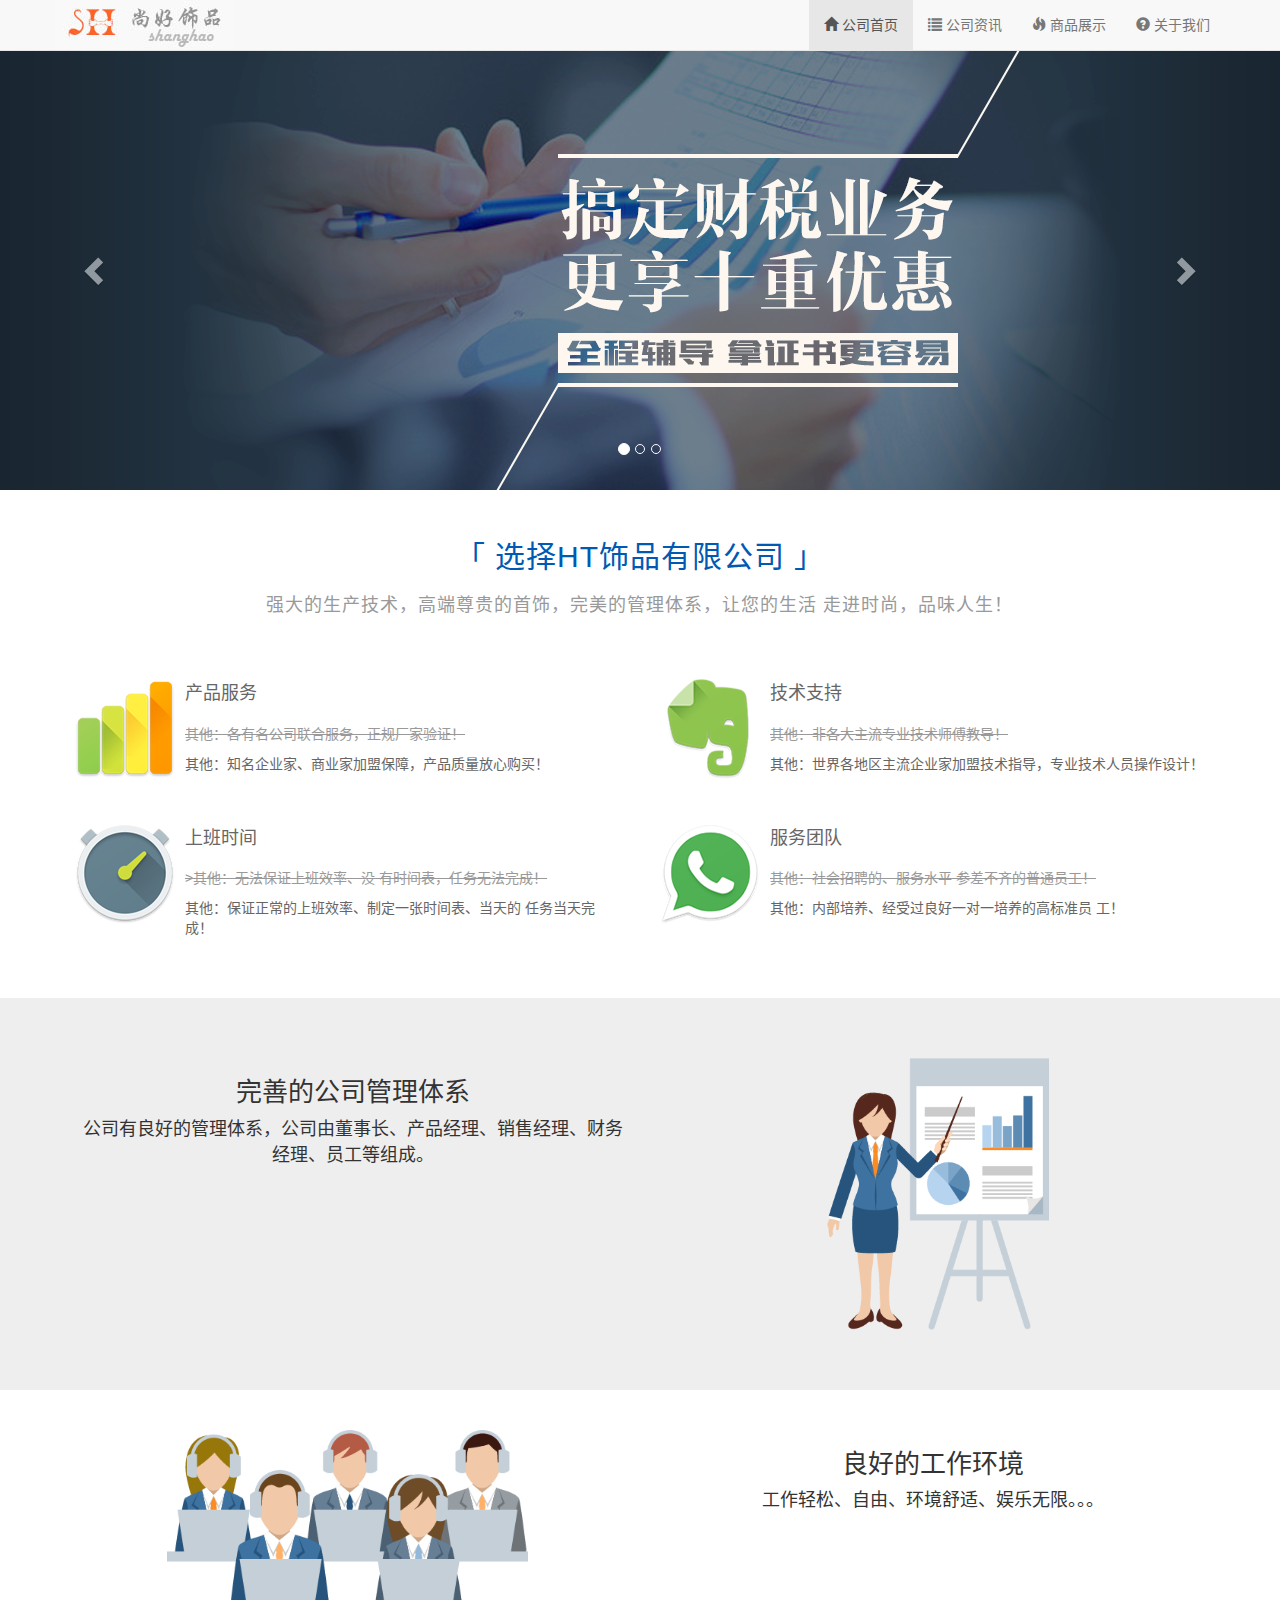
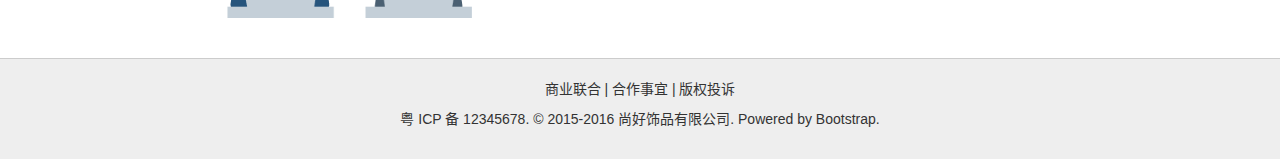
<file: shanghao/index.html>
﻿<!DOCTYPE html>
<html lang="zh-cn">
<head>
	<meta charset="UTF-8">
	<meta name="viewport" content="width=device-width, initial-scale=1,maximum-scale=1, user-scalable=no">
	<title>项目实战</title>
	<link rel="stylesheet" href="css/bootstrap.min.css">
	<link rel="stylesheet" href="css/style.css">
</head>
<body>
	
<nav class="navbar navbar-default navbar-fixed-top">
	<div class="container">
		<div class="navbar-header">
			<a href="#" class="navbar-brand logo"><img src="img/logo.jpg" alt="尚好饰品有限公司"></a>
			<button type="button" class="navbar-toggle" data-toggle="collapse" data-target="#navbar-collapse">
				<span class="icon-bar"></span>
				<span class="icon-bar"></span>
				<span class="icon-bar"></span>
			</button>
		</div>
		<div class="collapse navbar-collapse" id="navbar-collapse">
			<ul class="nav navbar-nav navbar-right">
				<li class="active"><a href="index.html"><span class="glyphicon glyphicon-home"></span> 公司首页</a></li>
				<li><a href="information.html"><span class="glyphicon glyphicon-list"></span> 公司资讯</a></li>
				<li><a href="case.html"><span class="glyphicon glyphicon-fire"></span> 商品展示</a></li>
				<li><a href="about.html"><span class="glyphicon glyphicon-question-sign"></span> 关于我们</a></li>
			</ul>	
		</div>
	</div>
</nav>

<div id="myCarousel" class="carousel slide">
	<ol class="carousel-indicators">
		<li data-target="#myCarousel" data-slide-to="0" class="active"></li>
		<li data-target="#myCarousel" data-slide-to="1"></li>
		<li data-target="#myCarousel" data-slide-to="2"></li>
	</ol>
	<div class="carousel-inner">
		<div class="item active" style="background:#223240">
			<img src="img/slide1.png" alt="第一张">
		</div>
		<div class="item" style="background:#F5E4DC;">
			<img src="img/slide2.png" alt="第二张">
		</div>
		<div class="item" style="background:#DE2A2D;">
			<img src="img/slide3.png" alt="第三张">
		</div>
		<!-- <div style="background:#ccc;">
			<img src="img/slide.png" alt="第三张">
		</div> -->

	</div>
	<a href="#myCarousel" data-slide="prev" class="carousel-control left">
		<span class="glyphicon glyphicon-chevron-left"></span>
	</a>
	<a href="#myCarousel" data-slide="next" class="carousel-control right">
		<span class="glyphicon glyphicon-chevron-right"></span>
	</a>
</div>

<div class="tab1">
	<div class="container">
		<h2 class="tab-h2">「 选择HT饰品有限公司 」</h2>
		<p class="tab-p">强大的生产技术，高端尊贵的首饰，完美的管理体系，让您的生活 走进时尚，品味人生！</p>
		<div class="row">
			<div class="col-md-6 col">
				<div class="media">
					<div class="media-left media-top">
						<a href="#">
							<img  class="media-object" src="img/tab1-1.png" alt="">
						</a>
					</div>
					<div class="media-body">
						<h4 class="media-heading">产品服务</h4>
						<p class="text-muted">其他：各有名公司联合服务，正规厂家验证！</p> 
						<p>其他：知名企业家、商业家加盟保障，产品质量放心购买！</p>
					</div>
				</div>
			</div>
			<div class="col-md-6 col">
				<div class="media">
					<div class="media-left">
						<a href="#">
							<img class="media-object" src="img/tab1-2.png" alt="">
						</a>
					</div>
					<div class="media-body">
						<h4 class="media-heading">技术支持</h4>
						<p class="text-muted">其他：非各大主流专业技术师傅教导！</p> 
						<p>其他：世界各地区主流企业家加盟技术指导，专业技术人员操作设计！</p>
					</div>
				</div>
			</div>
			<div class="col-md-6 col">
				<div class="media">
					<div class="media-left">
						<a href="#">
							<img  class="media-object" src="img/tab1-3.png" alt="">
						</a>
					</div>
					<div class="media-body">
						<h4 class="media-heading">上班时间</h4>
						<p class="text-muted">>其他：无法保证上班效率、没 有时间表，任务无法完成！</p> 
						<p>其他：保证正常的上班效率、制定一张时间表、当天的
任务当天完成！</p>
					</div>
				</div>
			</div>
			<div class="col-md-6 col">
				<div class="media">
					<div class="media-left">
						<a href="#">
							<img  class="media-object" src="img/tab1-4.png" alt="">
						</a>
					</div>
					<div class="media-body">
						<h4 class="media-heading">服务团队</h4>
						<p class="text-muted">其他：社会招聘的、服务水平
参差不齐的普通员工！</p>
						<p>其他：内部培养、经受过良好一对一培养的高标准员
工！</p>
					</div>
				</div>
			</div>
		</div>
	</div>
</div>

<div class="tab2">
	<div class="container">
		<div class="row">
			<div class="col-md-6 col-sm-6 tab2-img">
				<img src="img/tab2.png" class="auto img-responsive center-block" alt="">
			</div>
			<div class="text col-md-6 col-sm-6 tab2-text">
				<h3>完善的公司管理体系</h3> 
				<p>公司有良好的管理体系，公司由董事长、产品经理、销售经理、财务经理、员工等组成。</p> 
			</div>
		</div>
	</div>
</div>
<div class="tab3">
	<div class="container">
		<div class="row">
			<div class="col-md-6 col-sm-6">
				<img src="img/tab3.png" class="auto img-responsive center-block" alt="">
			</div>
			<div class="text col-md-6 col-sm-6">
				<h3>良好的工作环境</h3> 
				<p>工作轻松、自由、环境舒适、娱乐无限。。。</p>
			</div>
		</div>
	</div>
</div>

<footer id="footer">
	<div class="container">
		<p>商业联合 | 合作事宜 | 版权投诉</p> 
		<p>粤 ICP 备 12345678. © 2015-2016 尚好饰品有限公司. Powered by Bootstrap.</p> 
	</div>
</footer>


<script src="js/jquery.min.js"></script>
<script src="js/bootstrap.min.js"></script>
<script type="text/javascript">
$(function () {

	//轮播自动播放
	$('#myCarousel').carousel({
		//自动4秒播放
		interval : 4000,
	});

	//设置垂直居中,谷歌浏览器加载图片的顺序问题，导致高度无法获取
	$('.carousel-control').css('line-height', $('.carousel-inner img').height() + 'px');
	$(window).resize(function () {
		var $height = $('.carousel-inner img').eq(0).height() || 
					  $('.carousel-inner img').eq(1).height() || 
					  $('.carousel-inner img').eq(2).height();
		$('.carousel-control').css('line-height', $height + 'px');
	});

	//设置文字垂直居中
	$('.text').eq(0).css('margin-top',($('.auto').eq(0).height() - $('text').eq(0).height()) / 2 +'px');
	$(window).resize(function() { 
		$('.text').eq(0).css('margin-top', ($('.auto').eq(0).height() $('.text').eq(0).height()) / 2 + 'px'); 
	});

	$('.text').eq(1).css('margin-top', ($('.auto').eq(1).height() $('.text').eq(1).height()) / 2 + 'px'); 
	$(window).resize(function() { 
		$('.text').eq(1).css('margin-top', ($('.auto').eq(1).height() $('.text').eq(1).height()) / 2 + 'px'); 
	});

});
</script>
</body>
</html>
</file>
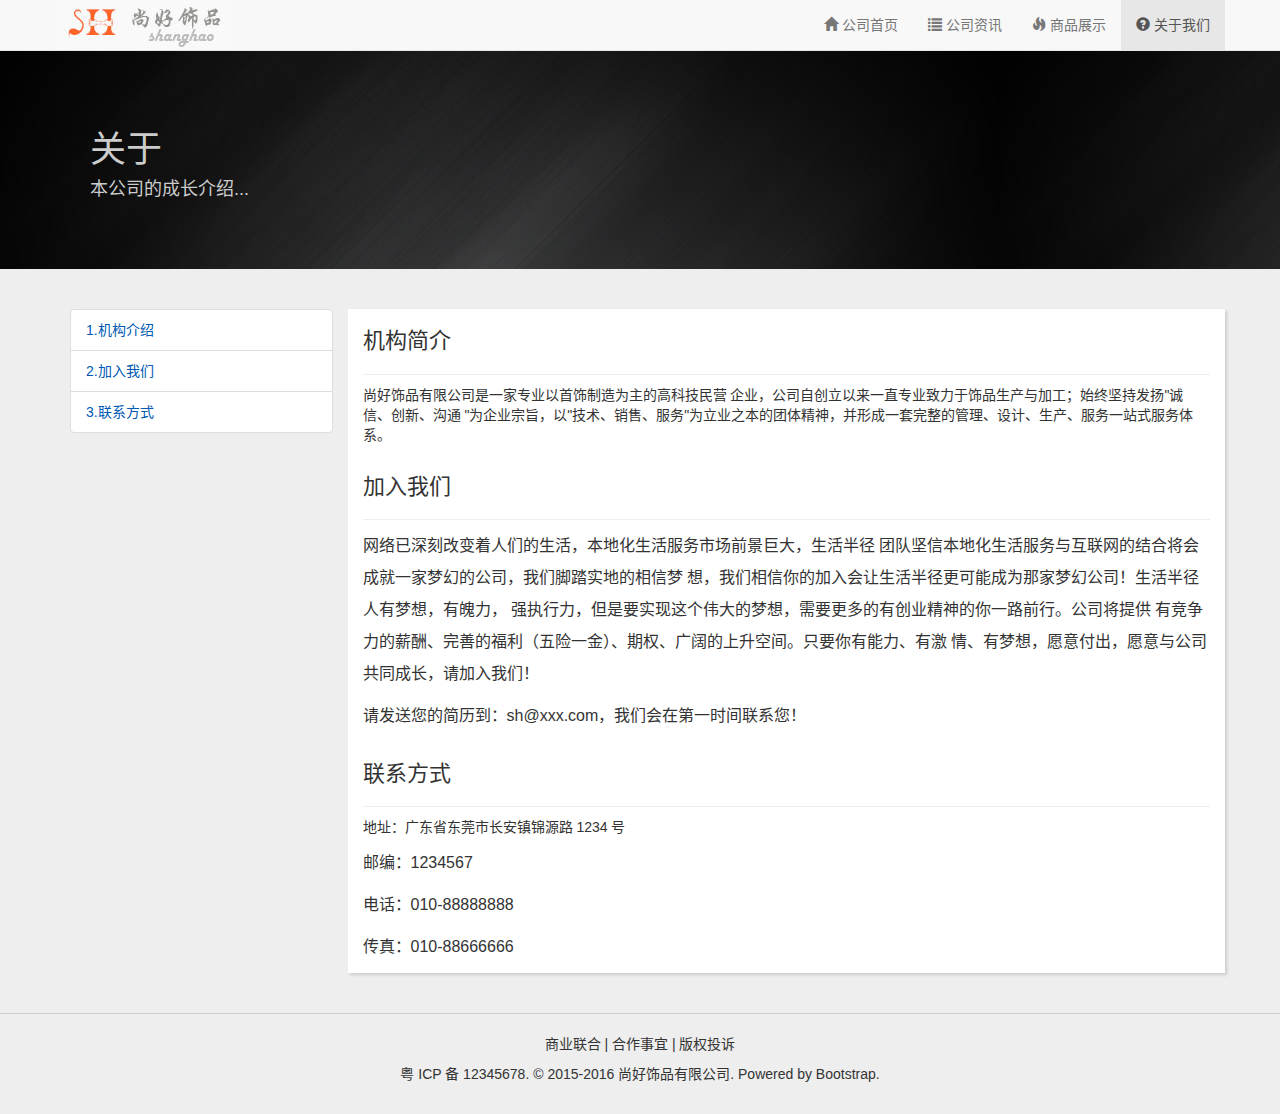
<file: shanghao/about.html>
<!DOCTYPE html>
<html lang="zh-cn">
<head>
	<meta charset="UTF-8">
	<meta name="viewport" content="width=device-width, initial-scale=1,maximum-scale=1, user-scalable=no">
	<title>项目实战</title>
	<link rel="stylesheet" href="css/bootstrap.min.css">
	<link rel="stylesheet" href="css/style.css">
</head>
<body>


<nav class="navbar navbar-default navbar-fixed-top">
	<div class="container">
		<div class="navbar-header">
			<a href="#" class="navbar-brand logo"><img src="img/logo.jpg" alt="尚好饰品有限公司"></a>
			<button type="button" class="navbar-toggle" data-toggle="collapse" data-target="#navbar-collapse">
				<span class="icon-bar"></span>
				<span class="icon-bar"></span>
				<span class="icon-bar"></span>
			</button>
		</div>
		<div class="collapse navbar-collapse" id="navbar-collapse">
			<ul class="nav navbar-nav navbar-right">
				<li><a href="index.html"><span class="glyphicon glyphicon-home"></span> 公司首页</a></li>
				<li><a href="information.html"><span class="glyphicon glyphicon-list"></span> 公司资讯</a></li>
				<li><a href="case.html"><span class="glyphicon glyphicon-fire"></span> 商品展示</a></li>
				<li class="active"><a href="about.html"><span class="glyphicon glyphicon-question-sign"></span> 关于我们</a></li>
			</ul>	
		</div>
	</div>
</nav>

<div class="jumbotron">
	<div class="container">
		<hgroup>
			<h1>关于</h1>
			<h4>本公司的成长介绍...</h4>
		</hgroup>
	</div>
</div>

<div id="about">
	<div class="container">
		<div class="row">
			<div class="col-md-3 hidden-sm hidden-xs">
				<div class="list-group">
					<a class="list-group-item" href="#1">1.机构介绍</a>
					<a class="list-group-item" href="#2">2.加入我们</a>
					<a class="list-group-item" href="#3">3.联系方式</a>
				</div>
			</div>
			<div class="col-md-9 about">
				<a name="1"></a>
				<h3>机构简介</h3
				<p>尚好饰品有限公司是一家专业以首饰制造为主的高科技民营 企业，公司自创立以来一直专业致力于饰品生产与加工；始终坚持发扬"诚信、创新、沟通 "为企业宗旨，以"技术、销售、服务"为立业之本的团体精神，并形成一套完整的管理、设计、生产、服务一站式服务体系。</p>
				<a name="2"></a>
				<h3>加入我们</h3>
				<p>网络已深刻改变着人们的生活，本地化生活服务市场前景巨大，生活半径 团队坚信本地化生活服务与互联网的结合将会成就一家梦幻的公司，我们脚踏实地的相信梦 想，我们相信你的加入会让生活半径更可能成为那家梦幻公司！生活半径人有梦想，有魄力， 强执行力，但是要实现这个伟大的梦想，需要更多的有创业精神的你一路前行。公司将提供 有竞争力的薪酬、完善的福利（五险一金）、期权、广阔的上升空间。只要你有能力、有激 情、有梦想，愿意付出，愿意与公司共同成长，请加入我们！</p>
				<p>请发送您的简历到：sh@xxx.com，我们会在第一时间联系您！</p>
				<a name="3"></a>
				<h3>联系方式</h3
				<p>地址：广东省东莞市长安镇锦源路 1234 号</p> 
				<p>邮编：1234567</p> 
				<p>电话：010-88888888</p> 
				<p>传真：010-88666666</p>
			</div>
		</div>
	</div>
</div>

<footer id="footer">
	<div class="container">
		<p>商业联合 | 合作事宜 | 版权投诉</p> 
		<p>粤 ICP 备 12345678. © 2015-2016 尚好饰品有限公司. Powered by Bootstrap.</p> 
	</div>
</footer>


<script src="js/jquery.min.js"></script>
<script src="js/bootstrap.min.js"></script>
<script type="text/javascript">

</script>
</body>
</html>
</file>
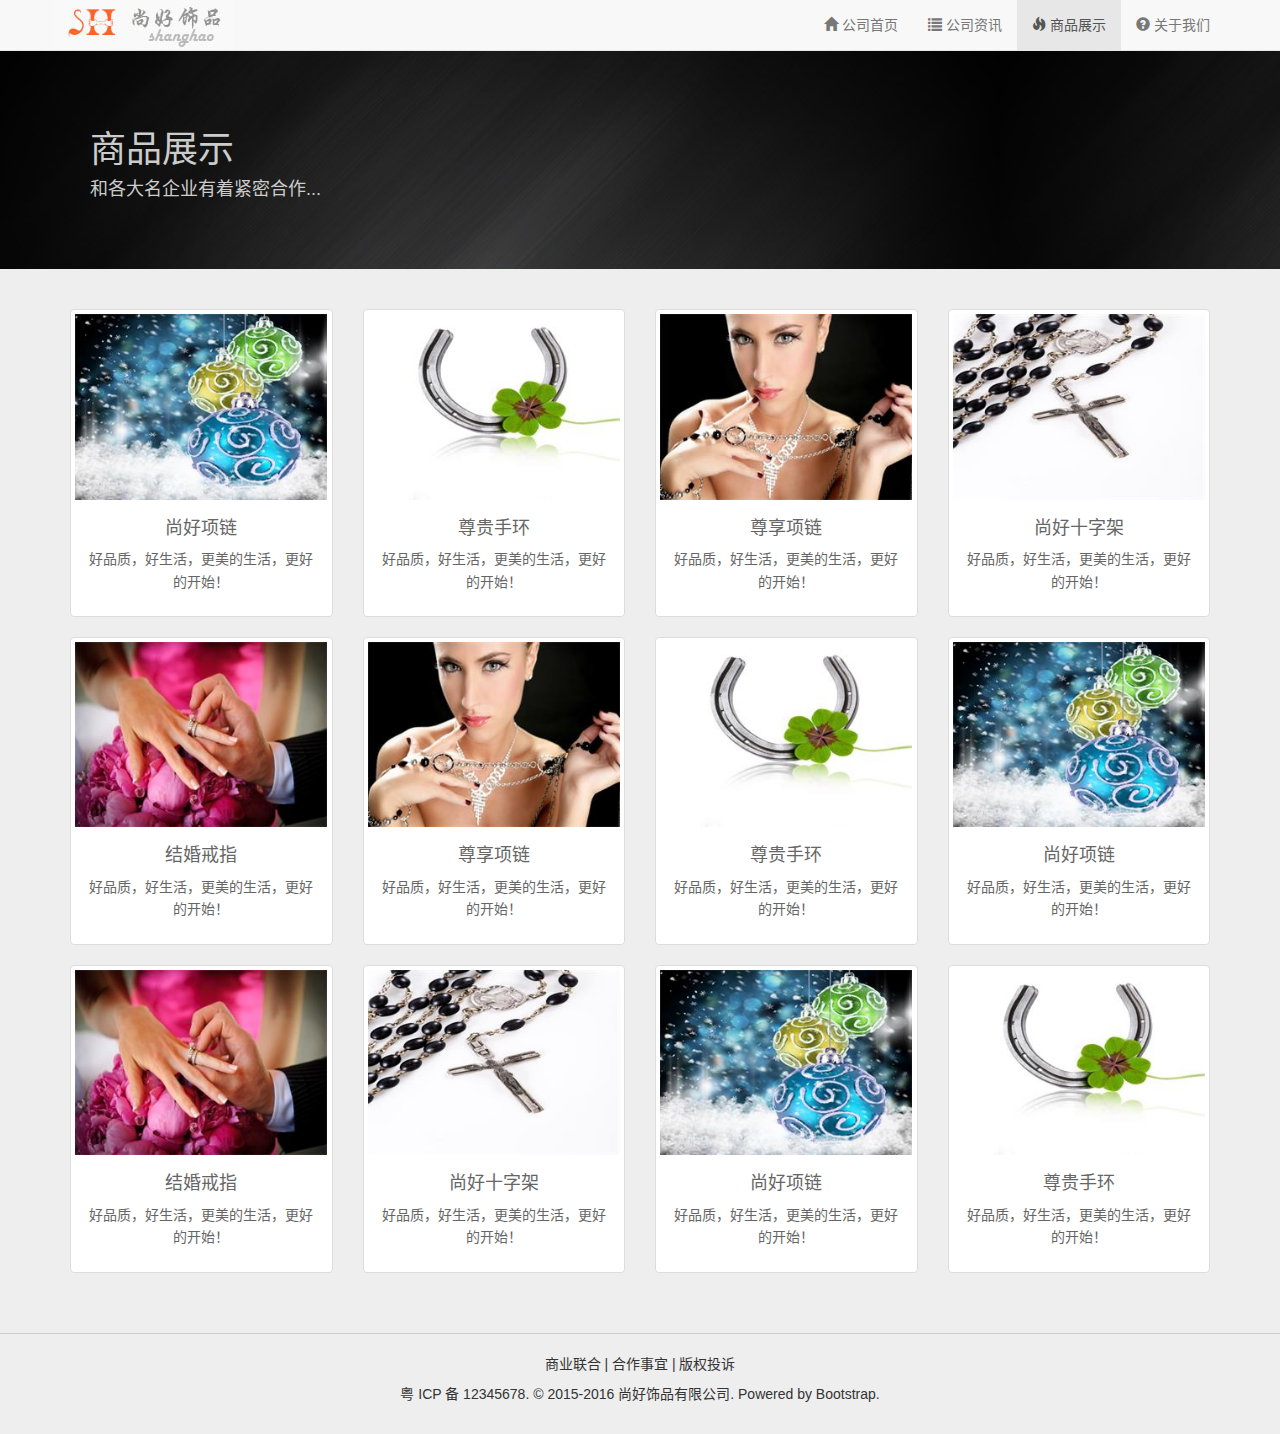
<file: shanghao/case.html>
<!DOCTYPE html>
<html lang="zh-cn">
<head>
	<meta charset="UTF-8">
	<meta name="viewport" content="width=device-width, initial-scale=1,maximum-scale=1, user-scalable=no">
	<title>项目实战</title>
	<link rel="stylesheet" href="css/bootstrap.min.css">
	<link rel="stylesheet" href="css/style.css">
</head>
<body>


<nav class="navbar navbar-default navbar-fixed-top">
	<div class="container">
		<div class="navbar-header">
			<a href="#" class="navbar-brand logo"><img src="img/logo.jpg" alt="尚好饰品有限公司"></a>
			<button type="button" class="navbar-toggle" data-toggle="collapse" data-target="#navbar-collapse">
				<span class="icon-bar"></span>
				<span class="icon-bar"></span>
				<span class="icon-bar"></span>
			</button>
		</div>
		<div class="collapse navbar-collapse" id="navbar-collapse">
			<ul class="nav navbar-nav navbar-right">
				<li><a href="index.html"><span class="glyphicon glyphicon-home"></span> 公司首页</a></li>
				<li><a href="information.html"><span class="glyphicon glyphicon-list"></span> 公司资讯</a></li>
				<li class="active"><a href="case.html"><span class="glyphicon glyphicon-fire"></span> 商品展示</a></li>
				<li><a href="about.html"><span class="glyphicon glyphicon-question-sign"></span> 关于我们</a></li>
			</ul>	
		</div>
	</div>
</nav>

<div class="jumbotron">
	<div class="container">
		<hgroup>
			<h1>商品展示</h1>
			<h4>和各大名企业有着紧密合作...</h4>
		</hgroup>
	</div>
</div>

<div id="case">
	<div class="container">
		<div class="row">
			<div class="col-lg-3 col-md-4 col-sm-6 col-xs-12">
				<div class="thumbnail">
					<img src="img/01a.jpg" alt="">
					<div class="caption">
						<h4>尚好项链</h4>
						<p>好品质，好生活，更美的生活，更好的开始！</p>
					</div>
				</div>
			</div>
			<div class="col-lg-3 col-md-4 col-sm-6 col-xs-12">
				<div class="thumbnail">
					<img src="img/02a.jpg" alt="">
					<div class="caption">
						<h4>尊贵手环</h4>
						<p>好品质，好生活，更美的生活，更好的开始！</p>
					</div>
				</div>
			</div>
			<div class="col-lg-3 col-md-4 col-sm-6 col-xs-12">
				<div class="thumbnail">
					<img src="img/03a.jpg" alt="">
					<div class="caption">
						<h4>尊享项链</h4>
						<p>好品质，好生活，更美的生活，更好的开始！</p>
					</div>
				</div>
			</div>
			<div class="col-lg-3 col-md-4 col-sm-6 col-xs-12">
				<div class="thumbnail">
					<img src="img/04a.jpg" alt="">
					<div class="caption">
						<h4>尚好十字架</h4>
						<p>好品质，好生活，更美的生活，更好的开始！</p>
					</div>
				</div>
			</div>
			<div class="col-lg-3 col-md-4 col-sm-6 col-xs-12">
				<div class="thumbnail">
					<img src="img/05a.jpg" alt="">
					<div class="caption">
						<h4>结婚戒指</h4>
						<p>好品质，好生活，更美的生活，更好的开始！</p>
					</div>
				</div>
			</div>
			<div class="col-lg-3 col-md-4 col-sm-6 col-xs-12">
				<div class="thumbnail">
					<img src="img/03a.jpg" alt="">
					<div class="caption">
						<h4>尊享项链</h4>
						<p>好品质，好生活，更美的生活，更好的开始！</p>
					</div>
				</div>
			</div>
			<div class="col-lg-3 col-md-4 col-sm-6 col-xs-12">
				<div class="thumbnail">
					<img src="img/02a.jpg" alt="">
					<div class="caption">
						<h4>尊贵手环</h4>
						<p>好品质，好生活，更美的生活，更好的开始！</p>
					</div>
				</div>
			</div>
			<div class="col-lg-3 col-md-4 col-sm-6 col-xs-12">
				<div class="thumbnail">
					<img src="img/01a.jpg" alt="">
					<div class="caption">
						<h4>尚好项链</h4>
						<p>好品质，好生活，更美的生活，更好的开始！</p>
					</div>
				</div>
			</div>
				<div class="col-lg-3 col-md-4 col-sm-6 col-xs-12">
				<div class="thumbnail">
					<img src="img/05a.jpg" alt="">
					<div class="caption">
						<h4>结婚戒指</h4>
						<p>好品质，好生活，更美的生活，更好的开始！</p>
					</div>
				</div>
			</div>
			<div class="col-lg-3 col-md-4 col-sm-6 col-xs-12">
				<div class="thumbnail">
					<img src="img/04a.jpg" alt="">
					<div class="caption">
						<h4>尚好十字架</h4>
						<p>好品质，好生活，更美的生活，更好的开始！</p>
					</div>
				</div>
			</div>
			<div class="col-lg-3 col-md-4 col-sm-6 col-xs-12">
				<div class="thumbnail">
					<img src="img/01a.jpg" alt="">
					<div class="caption">
						<h4>尚好项链</h4>
						<p>好品质，好生活，更美的生活，更好的开始！</p>
					</div>
				</div>
			</div>
			<div class="col-lg-3 col-md-4 col-sm-6 col-xs-12">
				<div class="thumbnail">
					<img src="img/02a.jpg" alt="">
					<div class="caption">
						<h4>尊贵手环</h4>
						<p>好品质，好生活，更美的生活，更好的开始！</p>
					</div>
				</div>
			</div>
			
		</div>
	</div>
</div>

<footer id="footer">
	<div class="container">
		<p>商业联合 | 合作事宜 | 版权投诉</p> 
		<p>粤 ICP 备 12345678. © 2015-2016 尚好饰品有限公司. Powered by Bootstrap.</p> 
	</div>
</footer>


<script src="js/jquery.min.js"></script>
<script src="js/bootstrap.min.js"></script>
<script type="text/javascript">

</script>
</body>
</html>
</file>
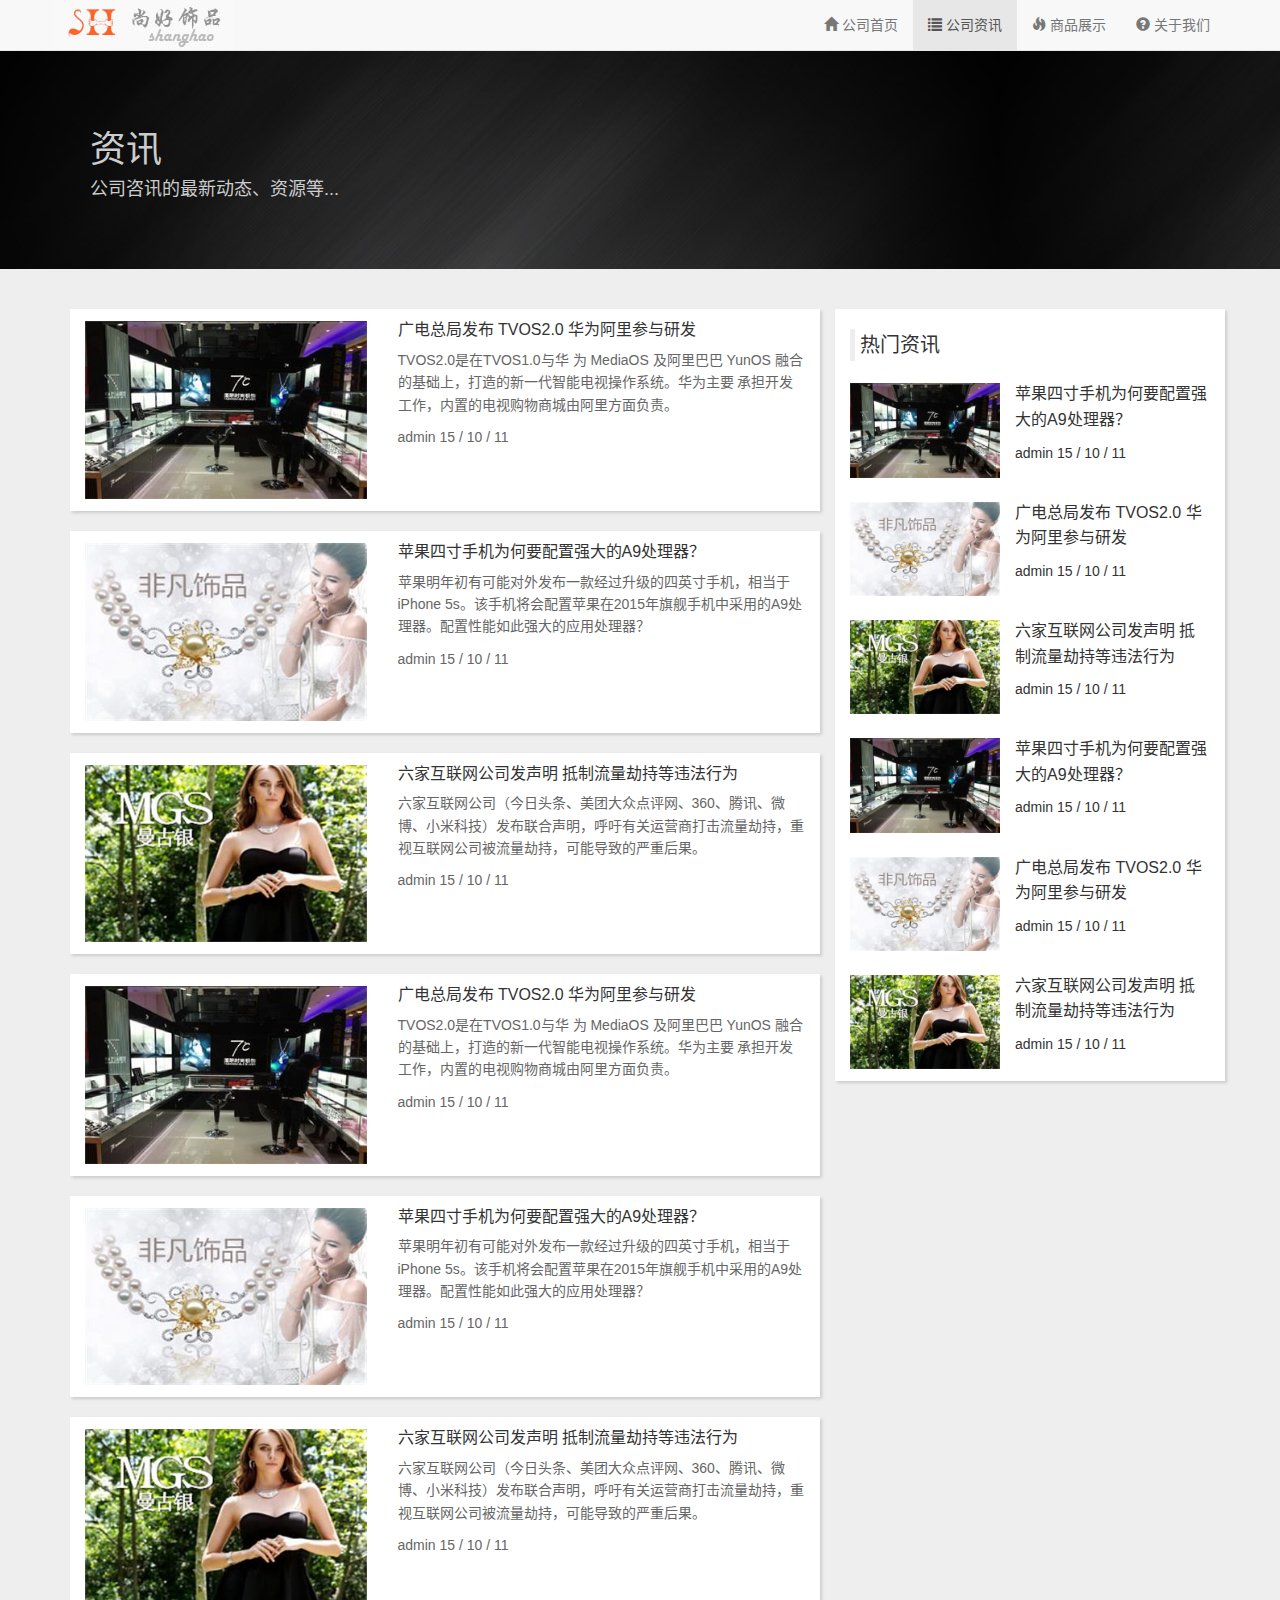
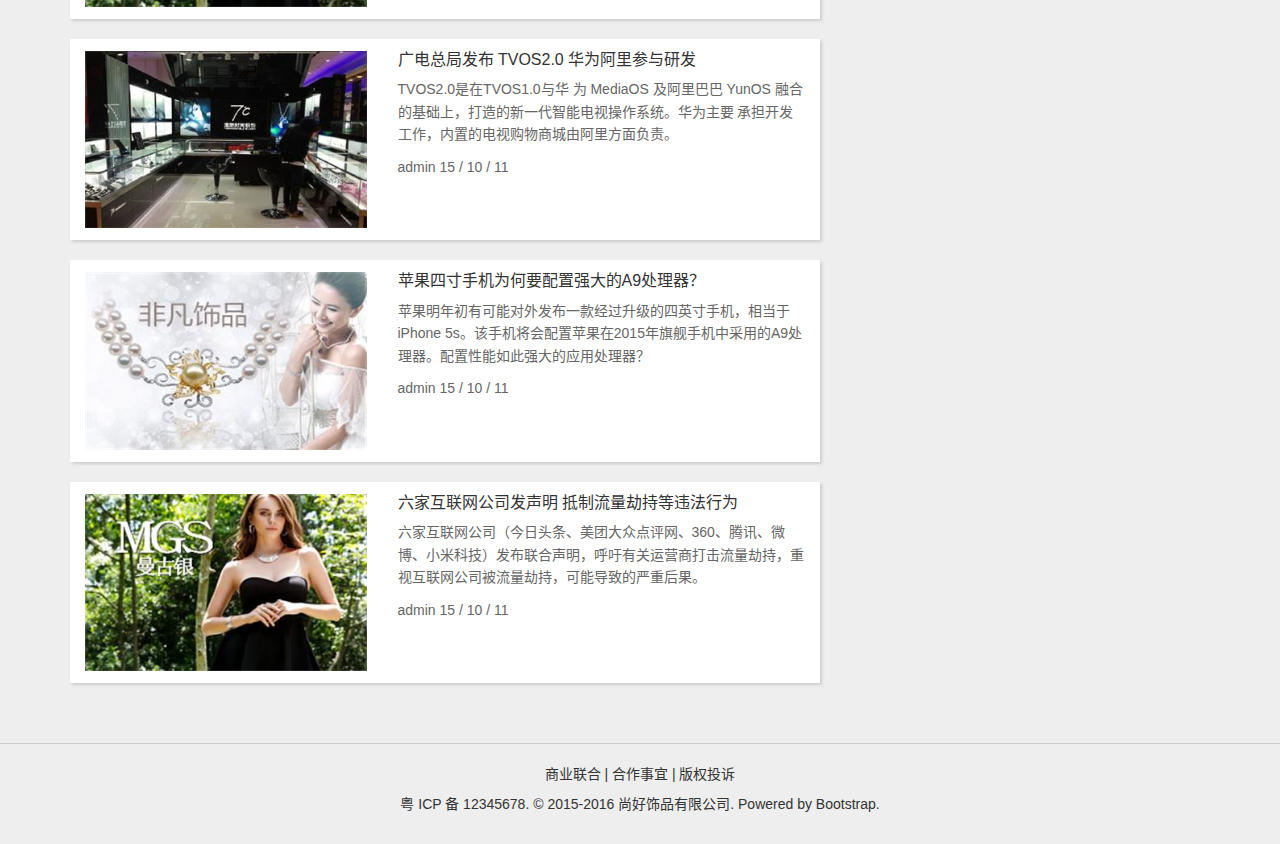
<file: shanghao/information.html>
<!DOCTYPE html>
<html lang="zh-cn">
<head>
	<meta charset="UTF-8">
	<meta name="viewport" content="width=device-width, initial-scale=1,maximum-scale=1, user-scalable=no">
	<title>项目实战</title>
	<link rel="stylesheet" href="css/bootstrap.min.css">
	<link rel="stylesheet" href="css/style.css">
</head>
<body>


<nav class="navbar navbar-default navbar-fixed-top">
	<div class="container">
		<div class="navbar-header">
			<a href="#" class="navbar-brand logo"><img src="img/logo.jpg" alt="尚好饰品有限公司"></a>
			<button type="button" class="navbar-toggle" data-toggle="collapse" data-target="#navbar-collapse">
				<span class="icon-bar"></span>
				<span class="icon-bar"></span>
				<span class="icon-bar"></span>
			</button>
		</div>
		<div class="collapse navbar-collapse" id="navbar-collapse">
			<ul class="nav navbar-nav navbar-right">
				<li><a href="index.html"><span class="glyphicon glyphicon-home"></span> 公司首页</a></li>
				<li class="active"><a href="information.html"><span class="glyphicon glyphicon-list"></span> 公司资讯</a></li>
				<li><a href="case.html"><span class="glyphicon glyphicon-fire"></span> 商品展示</a></li>
				<li><a href="about.html"><span class="glyphicon glyphicon-question-sign"></span> 关于我们</a></li>
			</ul>	
		</div>
	</div>
</nav>

<div class="jumbotron">
	<div class="container">
		<hgroup>
			<h1>资讯</h1>
			<h4>公司咨讯的最新动态、资源等...</h4>
		</hgroup>
	</div>
</div>

<div id="information">
	<div class="container">
		<div class="row">
			<div class="col-md-8 info-left">
				<div class="container-fluid" style="padding:0;">
					<div class="row info-content">
						<div class="col-md-5 col-sm-5 col-xs-5">
							<img src="img/info1.jpg" class="img-responsive" alt="">
						</div>
						<div class="col-md-7 col-sm-7 col-xs-7">
							<h4>广电总局发布 TVOS2.0 华为阿里参与研发</h4> 
							<p class="hidden-xs">TVOS2.0是在TVOS1.0与华 为 MediaOS 及阿里巴巴 YunOS 融合的基础上，打造的新一代智能电视操作系统。华为主要 承担开发工作，内置的电视购物商城由阿里方面负责。</p> 
							<p>admin 15 / 10 / 11</p>
						</div>
					</div>
					<div class="row info-content">
						<div class="col-md-5 col-sm-5 col-xs-5">
							<img src="img/info2.jpg" class="img-responsive" alt="">
						</div>
						<div class="col-md-7 col-sm-7 col-xs-7">
							<h4>苹果四寸手机为何要配置强大的A9处理器？</h4>
							<p class="hidden-xs">苹果明年初有可能对外发布一款经过升级的四英寸手机，相当于iPhone 5s。该手机将会配置苹果在2015年旗舰手机中采用的A9处理器。配置性能如此强大的应用处理器？</p>
							<p>admin 15 / 10 / 11</p>
						</div>
					</div>
					<div class="row info-content">
						<div class="col-md-5 col-sm-5 col-xs-5">
							<img src="img/info3.jpg" class="img-responsive" alt="">
						</div>
						<div class="col-md-7 col-sm-7 col-xs-7">
							<h4>六家互联网公司发声明 抵制流量劫持等违法行为</h4>
							<p class="hidden-xs">六家互联网公司（今日头条、美团大众点评网、360、腾讯、微博、小米科技）发布联合声明，呼吁有关运营商打击流量劫持，重视互联网公司被流量劫持，可能导致的严重后果。</p>
							<p>admin 15 / 10 / 11</p>
						</div>
					</div>
					<div class="row info-content">
						<div class="col-md-5 col-sm-5 col-xs-5">
							<img src="img/info1.jpg" class="img-responsive" alt="">
						</div>
						<div class="col-md-7 col-sm-7 col-xs-7">
							<h4>广电总局发布 TVOS2.0 华为阿里参与研发</h4> 
							<p class="hidden-xs">TVOS2.0是在TVOS1.0与华 为 MediaOS 及阿里巴巴 YunOS 融合的基础上，打造的新一代智能电视操作系统。华为主要 承担开发工作，内置的电视购物商城由阿里方面负责。</p> 
							<p>admin 15 / 10 / 11</p>
						</div>
					</div>
					<div class="row info-content">
						<div class="col-md-5 col-sm-5 col-xs-5">
							<img src="img/info2.jpg" class="img-responsive" alt="">
						</div>
						<div class="col-md-7 col-sm-7 col-xs-7">
							<h4>苹果四寸手机为何要配置强大的A9处理器？</h4>
							<p class="hidden-xs">苹果明年初有可能对外发布一款经过升级的四英寸手机，相当于iPhone 5s。该手机将会配置苹果在2015年旗舰手机中采用的A9处理器。配置性能如此强大的应用处理器？</p>
							<p>admin 15 / 10 / 11</p>
						</div>
					</div>
					<div class="row info-content">
						<div class="col-md-5 col-sm-5 col-xs-5">
							<img src="img/info3.jpg" class="img-responsive" alt="">
						</div>
						<div class="col-md-7 col-sm-7 col-xs-7">
							<h4>六家互联网公司发声明 抵制流量劫持等违法行为</h4>
							<p class="hidden-xs">六家互联网公司（今日头条、美团大众点评网、360、腾讯、微博、小米科技）发布联合声明，呼吁有关运营商打击流量劫持，重视互联网公司被流量劫持，可能导致的严重后果。</p>
							<p>admin 15 / 10 / 11</p>
						</div>
					</div>
					<div class="row info-content">
						<div class="col-md-5 col-sm-5 col-xs-5">
							<img src="img/info1.jpg" class="img-responsive" alt="">
						</div>
						<div class="col-md-7 col-sm-7 col-xs-7">
							<h4>广电总局发布 TVOS2.0 华为阿里参与研发</h4> 
							<p class="hidden-xs">TVOS2.0是在TVOS1.0与华 为 MediaOS 及阿里巴巴 YunOS 融合的基础上，打造的新一代智能电视操作系统。华为主要 承担开发工作，内置的电视购物商城由阿里方面负责。</p> 
							<p>admin 15 / 10 / 11</p>
						</div>
					</div>
					<div class="row info-content">
						<div class="col-md-5 col-sm-5 col-xs-5">
							<img src="img/info2.jpg" class="img-responsive" alt="">
						</div>
						<div class="col-md-7 col-sm-7 col-xs-7">
							<h4>苹果四寸手机为何要配置强大的A9处理器？</h4>
							<p class="hidden-xs">苹果明年初有可能对外发布一款经过升级的四英寸手机，相当于iPhone 5s。该手机将会配置苹果在2015年旗舰手机中采用的A9处理器。配置性能如此强大的应用处理器？</p>
							<p>admin 15 / 10 / 11</p>
						</div>
					</div>
					<div class="row info-content">
						<div class="col-md-5 col-sm-5 col-xs-5">
							<img src="img/info3.jpg" class="img-responsive" alt="">
						</div>
						<div class="col-md-7 col-sm-7 col-xs-7">
							<h4>六家互联网公司发声明 抵制流量劫持等违法行为</h4>
							<p class="hidden-xs">六家互联网公司（今日头条、美团大众点评网、360、腾讯、微博、小米科技）发布联合声明，呼吁有关运营商打击流量劫持，重视互联网公司被流量劫持，可能导致的严重后果。</p>
							<p>admin 15 / 10 / 11</p>
						</div>
					</div>
				</div>
			</div>
			<div class="col-md-4 info-right hidden-xs hidden-sm">
				<blockquote>
					<h2>热门资讯</h2>
				</blockquote>
				<div class="container-fluid">
					<div class="row">
						<div class="col-md-5 col-sm-5 col-xs-5" style="margin:12px 0;padding:0;">
							<img src="img/info1.jpg" class="img-responsive" alt="">
						</div>
						<div class="col-md-7 col-sm-7 col-xs-7" style="padding-right:0"> 
							<h4>苹果四寸手机为何要配置强大的A9处理器？</h4> 
							<p>admin 15 / 10 / 11</p> 
						</div>
					</div>
					<div class="row">
						<div class="col-md-5 col-sm-5 col-xs-5" style="margin:12px 0;padding:0;">
							<img src="img/info2.jpg" class="img-responsive" alt="">
						</div>
						<div class="col-md-7 col-sm-7 col-xs-7" style="padding-right:0"> 
							<h4>广电总局发布 TVOS2.0 华为阿里参与研发</h4> 
							<p>admin 15 / 10 / 11</p> 
						</div>
					</div>
					<div class="row">
						<div class="col-md-5 col-sm-5 col-xs-5" style="margin:12px 0;padding:0;">
							<img src="img/info3.jpg" class="img-responsive" alt="">
						</div>
						<div class="col-md-7 col-sm-7 col-xs-7" style="padding-right:0"> 
							<h4>六家互联网公司发声明 抵制流量劫持等违法行为</h4>
							<p>admin 15 / 10 / 11</p> 
						</div>
					</div>
					<div class="row">
						<div class="col-md-5 col-sm-5 col-xs-5" style="margin:12px 0;padding:0;">
							<img src="img/info1.jpg" class="img-responsive" alt="">
						</div>
						<div class="col-md-7 col-sm-7 col-xs-7" style="padding-right:0"> 
							<h4>苹果四寸手机为何要配置强大的A9处理器？</h4> 
							<p>admin 15 / 10 / 11</p> 
						</div>
					</div>
					<div class="row">
						<div class="col-md-5 col-sm-5 col-xs-5" style="margin:12px 0;padding:0;">
							<img src="img/info2.jpg" class="img-responsive" alt="">
						</div>
						<div class="col-md-7 col-sm-7 col-xs-7" style="padding-right:0"> 
							<h4>广电总局发布 TVOS2.0 华为阿里参与研发</h4> 
							<p>admin 15 / 10 / 11</p> 
						</div>
					</div>
					<div class="row">
						<div class="col-md-5 col-sm-5 col-xs-5" style="margin:12px 0;padding:0;">
							<img src="img/info3.jpg" class="img-responsive" alt="">
						</div>
						<div class="col-md-7 col-sm-7 col-xs-7" style="padding-right:0"> 
							<h4>六家互联网公司发声明 抵制流量劫持等违法行为</h4>
							<p>admin 15 / 10 / 11</p> 
						</div>
					</div>
				</div>
			</div>
		</div>
	</div>
</div>

<footer id="footer">
	<div class="container">
		<p>商业联合 | 合作事宜 | 版权投诉</p> 
		<p>粤 ICP 备 12345678. © 2015-2016 尚好饰品有限公司. Powered by Bootstrap.</p>
	</div>
</footer>


<script src="js/jquery.min.js"></script>
<script src="js/bootstrap.min.js"></script>
<script type="text/javascript">

</script>
</body>
</html>
</file>
<file: shanghao/css/style.css>
@charset "utf-8";

.logo {
	padding:0;
}
#myCarousel {
	margin: 50px 0 0 0;
}
#navbar-collapse ul {
	margin-top:0;
}
.carousel-inner img {
	margin: 0 auto;
}
/*.carousel-control {
	font-size: 100px;
}*/

.tab-h2 { 
	font-size: 20px; 
	color: #0059B2; 
	text-align: center; 
	letter-spacing: 1px; 
}
.tab-p{

	font-size: 15px;
	color: #999;
	text-align: center;
	letter-spacing: 1px;
	margin: 20px 0 40px 0;
}
.tab1{
	margin: 30px 0;
	color: #666;
}
.tab1 .media-heading{
	margin: 5px 0 20px 0;
}
.tab1 .text-muted{
	color: #999;
	text-decoration: line-through;
}

.col{
	padding: 20px;
}
.tab2{
	background: #eee;
	padding: 60px;
	text-align: center;
}
.tab2 img{
	width: 40%;
	height: 40%;
}
.tab3{
	padding: 40px 0;
	text-align: center;
}
.tab3 img{
	width: 65%;
	height: 65%;
}
.text h3{
	font-size: 20px;
}
.text p{
	font-size: 14px;
}
.jumbotron{
	background-image: url(../img/bg.jpg);
	margin: 50px 0 0 0;
	color: #ccc;
	padding: 60px 0;

}
.jumbotron h1{
	font-size: 26px;
	padding: 0 0 0 20px;
}
.jumbotron h4{
	font-size: 15px;
	padding: 0 0 0 20px;
}
#information{
	background-color:#eee;
	padding: 40px 0;
}
.info-content{
	background-color: #fff;
	margin: 0 0 20px 0;
	box-shadow: 2px 2px 3px #ccc;
}
.info-content img{
	margin: 12px 0;
}
.info-content h4{
	font-size: 14px;
	color: #333;
	padding: 2px 0 0 0;
}
.info-content p{
	line-height: 1.6;
	color: #666;
}
.info-right{
	background-color: #fff;
	box-shadow: 2px 2px 3px #ccc;
}
.info-right blockquote{
	margin: 0;
	padding: 0;
}
.info-right h2{
	font-size: 20px;
	padding: 5px;
}
.info-right h4{
	color: #333;
	font-size: 16px;
	line-height: 1.6;
}
#case{
	padding: 40px 0;
	background-color: #eee;
	text-align: center;
}
#case h4{
	color: #666;
}
#case p{
	color: #666;
	line-height: 1.6;
}
#case .col{
	margin: 0 0 20px 0;
}
#about{
	background-color: #eee;
	padding: 40px 15px;
}
#about a{
	color: #0059b2
}
#about .about{
	background-color: #fff;
	box-shadow: 2px 2px 3px #ccc;
}
#about h3{
	color: #333;
	font-size: 18px;
	border-bottom: 1px solid #eee;
	padding: 20px 0;
	margin: 0 0 10px 0;
}
#about p{
	line-height: 2;
	font-size: 13px;
}
#footer{
	background-color:#eee;
	border-top: 1px solid #ccc;
	padding:20px; 
	text-align: center;
}


/* 小屏幕（平板，大于等于 768px） */ 
@media (min-width: 768px) { 
	.tab-h2 { 
		font-size: 26px; 
	} 
	.tab-p { 
		font-size: 16px; 
	} 
	.text h3{
		font-size: 22px;
	}
	.text p{
		font-size: 15px;
	}
	.tab2-text{
		float: left;
	}
	.tab2-img{
		float: right	}
	.jumbotron h1{
		font-size: 30px;
	}
	.jumbotron h4{
		font-size: 16px;
	}
	.info-content h4{
		font-size: 16px;
		overflow: hidden;
		white-space: nowrap;
		text-overflow:ellipsis;
	}
	#about h3{
		font-size: 19px;
	}
	#about p{
		font-size: 14px;
	}
}
/* 中等屏幕（桌面显示器，大于等于 992px） */ 
@media (min-width: 992px) { 
	.tab-h2 { 
		font-size: 28px; 
	} 
	.tab-p { 
		font-size: 17px; 
	} 
	.text h3{
		font-size: 24px;
	}
	.text p{
		font-size: 16px;
	}
	.tab2-text { 
		float: left; 
	} 
	.tab2-img { 
		float: right; 
	}
	.jumbotron h1{
		font-size: 33px;
	}
	.jumbotron h4{
		font-size: 17px;
	}
	#about h3{
		font-size: 20px;
	}
	#about p{
		font-size: 15px;
	}
}
/* 大屏幕（大桌面显示器，大于等于 1200px） */ 
@media (min-width: 1200px) { 
	.tab-h2 { 
		font-size: 30px; 
	} 
	.tab-p { 
		font-size: 18px; 
	} 
	.text h3{
		font-size: 26px;
	}
	.text p{
		font-size: 18px;
	}
	.tab2-text { 
		float: left; 
	} 
	.tab2-img { 
		float: right; 
	}
	.jumbotron h1{
		font-size: 36px;
	}
	.jumbotron h4{
		font-size: 18px;
	}
	.info-content h4{
		overflow: hidden;;
		white-space: nowrap;
		text-overflow:ellipsis;
	}
	#about h3{
		font-size: 22px;
	}
	#about p{
		font-size: 16px;
	}
}
</file>
